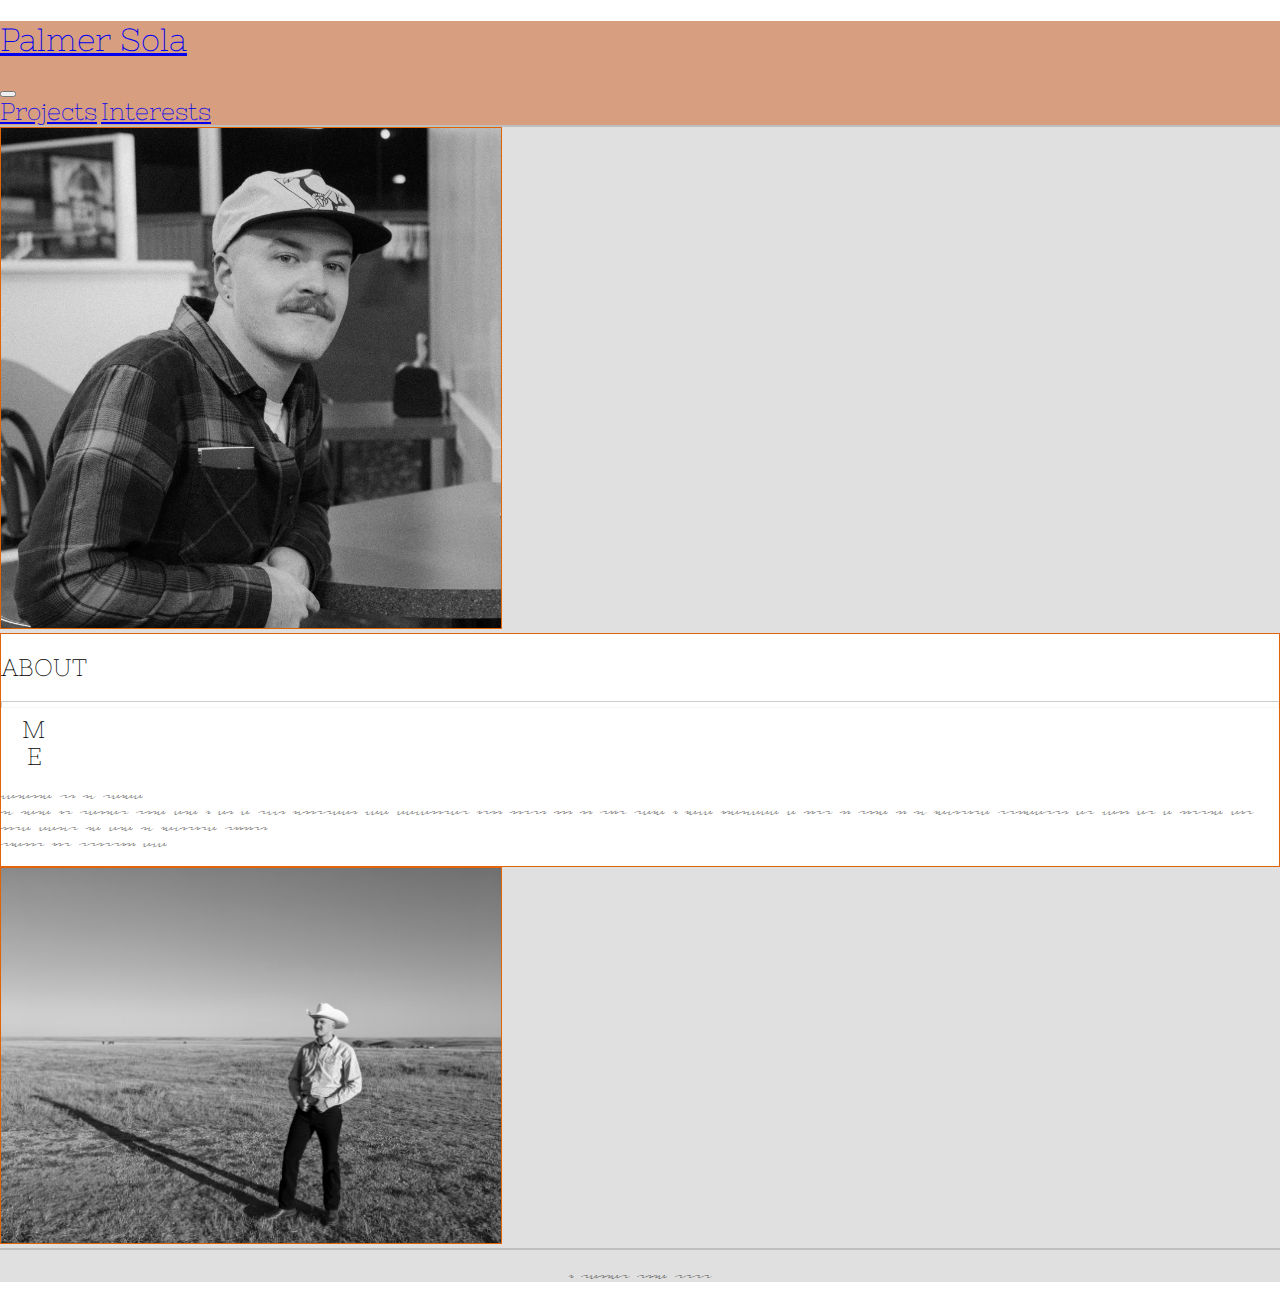
<file: Index.html>
<!DOCTYPE html>
<html lang="en">
  <head>
    <meta charset="UTF-8" />
    <meta http-equiv="X-UA-Compatible" content="IE=edge" />
    <meta name="viewport" content="width=device-width, initial-scale=1.0" />
    <link
      href="https://cdn.jsdelivr.net/npm/bootstrap@5.3.0-alpha2/dist/css/bootstrap.min.css"
      rel="stylesheet"
      integrity="sha384-aFq/bzH65dt+w6FI2ooMVUpc+21e0SRygnTpmBvdBgSdnuTN7QbdgL+OapgHtvPp"
      crossorigin="anonymous"
    />
    <script
      src="https://cdn.jsdelivr.net/npm/bootstrap@5.3.0-alpha2/dist/js/bootstrap.bundle.min.js"
      integrity="sha384-qKXV1j0HvMUeCBQ+QVp7JcfGl760yU08IQ+GpUo5hlbpg51QRiuqHAJz8+BrxE/N"
      crossorigin="anonymous"
    ></script>
    <link rel="stylesheet" href="style.css" />
    <title>Palmer Sola</title>
  </head>
  <body>
    <header>
      <nav class="navbar navbar-expand-lg">
        <div class="container-fluid">
          <a class="navbar-brand" href="index.html">
            <h1 class="fs-4 m-0">Palmer Sola</h1>
          </a>
          <button
            class="navbar-toggler"
            type="button"
            data-bs-toggle="collapse"
            data-bs-target="#navbarNav"
            aria-controls="navbarNav"
            aria-expanded="false"
            aria-label="Toggle navigation"
          >
            <span class="navbar-toggler-icon"></span>
          </button>
          <div
            class="collapse navbar-collapse justify-content-end"
            id="navbarNav"
          >
            <div class="navbar-nav">
              <a class="nav-link" href="projects.html">Projects</a>
              <a class="nav-link" href="interests.html">Interests</a>
            </div>
          </div>
        </div>
      </nav>
    </header>
    <div
      class="back d-flex flex-column col-lg-8 align-items-center justify-content-center mx-auto"
    >
      <img
        class="home m-5 p-5"
        src="assets/images/portrait.jpg"
        alt="portrait of palmer"
      />
      <div class="about d-flex col-10 px-5 py-4 align-items-center">
        <div class="d-flex">
          <div class="align-items-start">
            <h2 class="mb-0">ABOUT</h2>
            <hr class="m-0" />
          </div>
          <h2 class="align-items-end vert p-0 pl-5 mt-4">ME</h2>
        </div>

        <div class="vr mx-3"></div>
        <p>
          Welcome to my page!
          <br />
          My name is Palmer Sola and I am a 25yo Fullstack Web Developer from
          MLPS, MN. On this page I have included a list of some of my favorite
          projects, as well as a little bit more about me and my favorite
          things.
          <br />
          Thanks for stopping by!
        </p>
      </div>
      <img
        class="home m-5 p-5"
        src="assets/images/cowboyB&W.jpg"
        alt="cowboy palmer"
      />
    </div>

    <footer class="text-small">
      <p>© Palmer Sola 2023</p>
    </footer>
  </body>
</html>
</file>
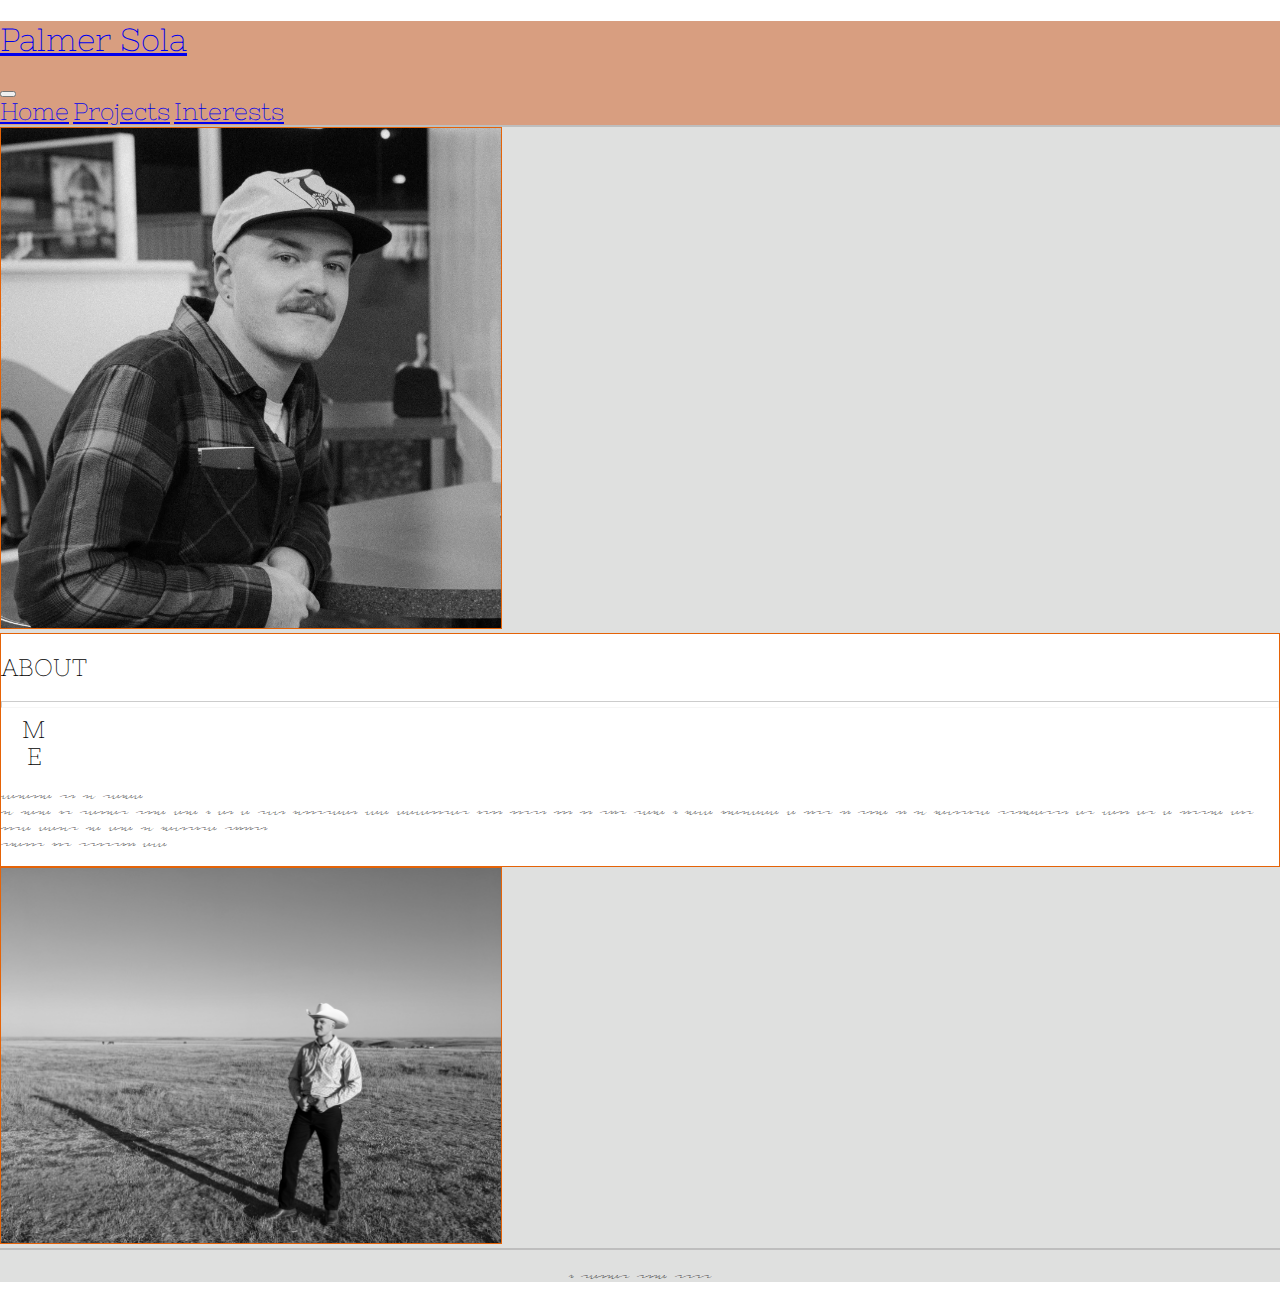
<file: index.html>
<!DOCTYPE html>
<html lang="en">
  <head>
    <meta charset="UTF-8" />
    <meta http-equiv="X-UA-Compatible" content="IE=edge" />
    <meta name="viewport" content="width=device-width, initial-scale=1.0" />
    <link
      href="https://cdn.jsdelivr.net/npm/bootstrap@5.3.0-alpha2/dist/css/bootstrap.min.css"
      rel="stylesheet"
      integrity="sha384-aFq/bzH65dt+w6FI2ooMVUpc+21e0SRygnTpmBvdBgSdnuTN7QbdgL+OapgHtvPp"
      crossorigin="anonymous"
    />
    <script
      src="https://cdn.jsdelivr.net/npm/bootstrap@5.3.0-alpha2/dist/js/bootstrap.bundle.min.js"
      integrity="sha384-qKXV1j0HvMUeCBQ+QVp7JcfGl760yU08IQ+GpUo5hlbpg51QRiuqHAJz8+BrxE/N"
      crossorigin="anonymous"
    ></script>
    <link rel="stylesheet" href="style.css" />
    <title>Palmer Sola</title>
  </head>
  <body>
    <header>
      <nav class="navbar navbar-expand-lg">
        <div class="container-fluid">
          <a class="navbar-brand" href="index.html">
            <h1 class="fs-4 m-0">Palmer Sola</h1>
          </a>
          <button
            class="navbar-toggler"
            type="button"
            data-bs-toggle="collapse"
            data-bs-target="#navbarNav"
            aria-controls="navbarNav"
            aria-expanded="false"
            aria-label="Toggle navigation"
          >
            <span class="navbar-toggler-icon"></span>
          </button>
          <div
            class="collapse navbar-collapse justify-content-end"
            id="navbarNav"
          >
            <div class="navbar-nav">
              <a class="nav-link active" href="index.html">Home</a>
              <a class="nav-link" href="projects.html">Projects</a>
              <a class="nav-link" href="interests.html">Interests</a>
            </div>
          </div>
        </div>
      </nav>
    </header>
    <div
      class="back d-flex flex-column col-lg-8 align-items-center justify-content-center mx-auto"
    >
      <img
        class="home m-5 p-5"
        src="assets/images/portrait.jpg"
        alt="portrait of palmer"
      />
      <div class="about d-flex col-10 px-5 py-4 align-items-center">
        <div class="d-flex">
          <div class="align-items-start">
            <h2 class="mb-0">ABOUT</h2>
            <hr class="m-0" />
          </div>
          <h2 class="align-items-end vert p-0 pl-5 mt-4">ME</h2>
        </div>

        <div class="vr mx-3"></div>
        <p>
          Welcome to my page!
          <br />
          My name is Palmer Sola and I am a 25yo Fullstack Web Developer from
          MLPS, MN. On this page I have included a list of some of my favorite
          projects, as well as a little bit more about me and my favorite
          things.
          <br />
          Thanks for stopping by!
        </p>
      </div>
      <img
        class="home m-5 p-5"
        src="assets/images/cowboyB&W.jpg"
        alt="cowboy palmer"
      />
    </div>

    <footer class="text-small">
      <p>© Palmer Sola 2023</p>
    </footer>
  </body>
</html>
</file>
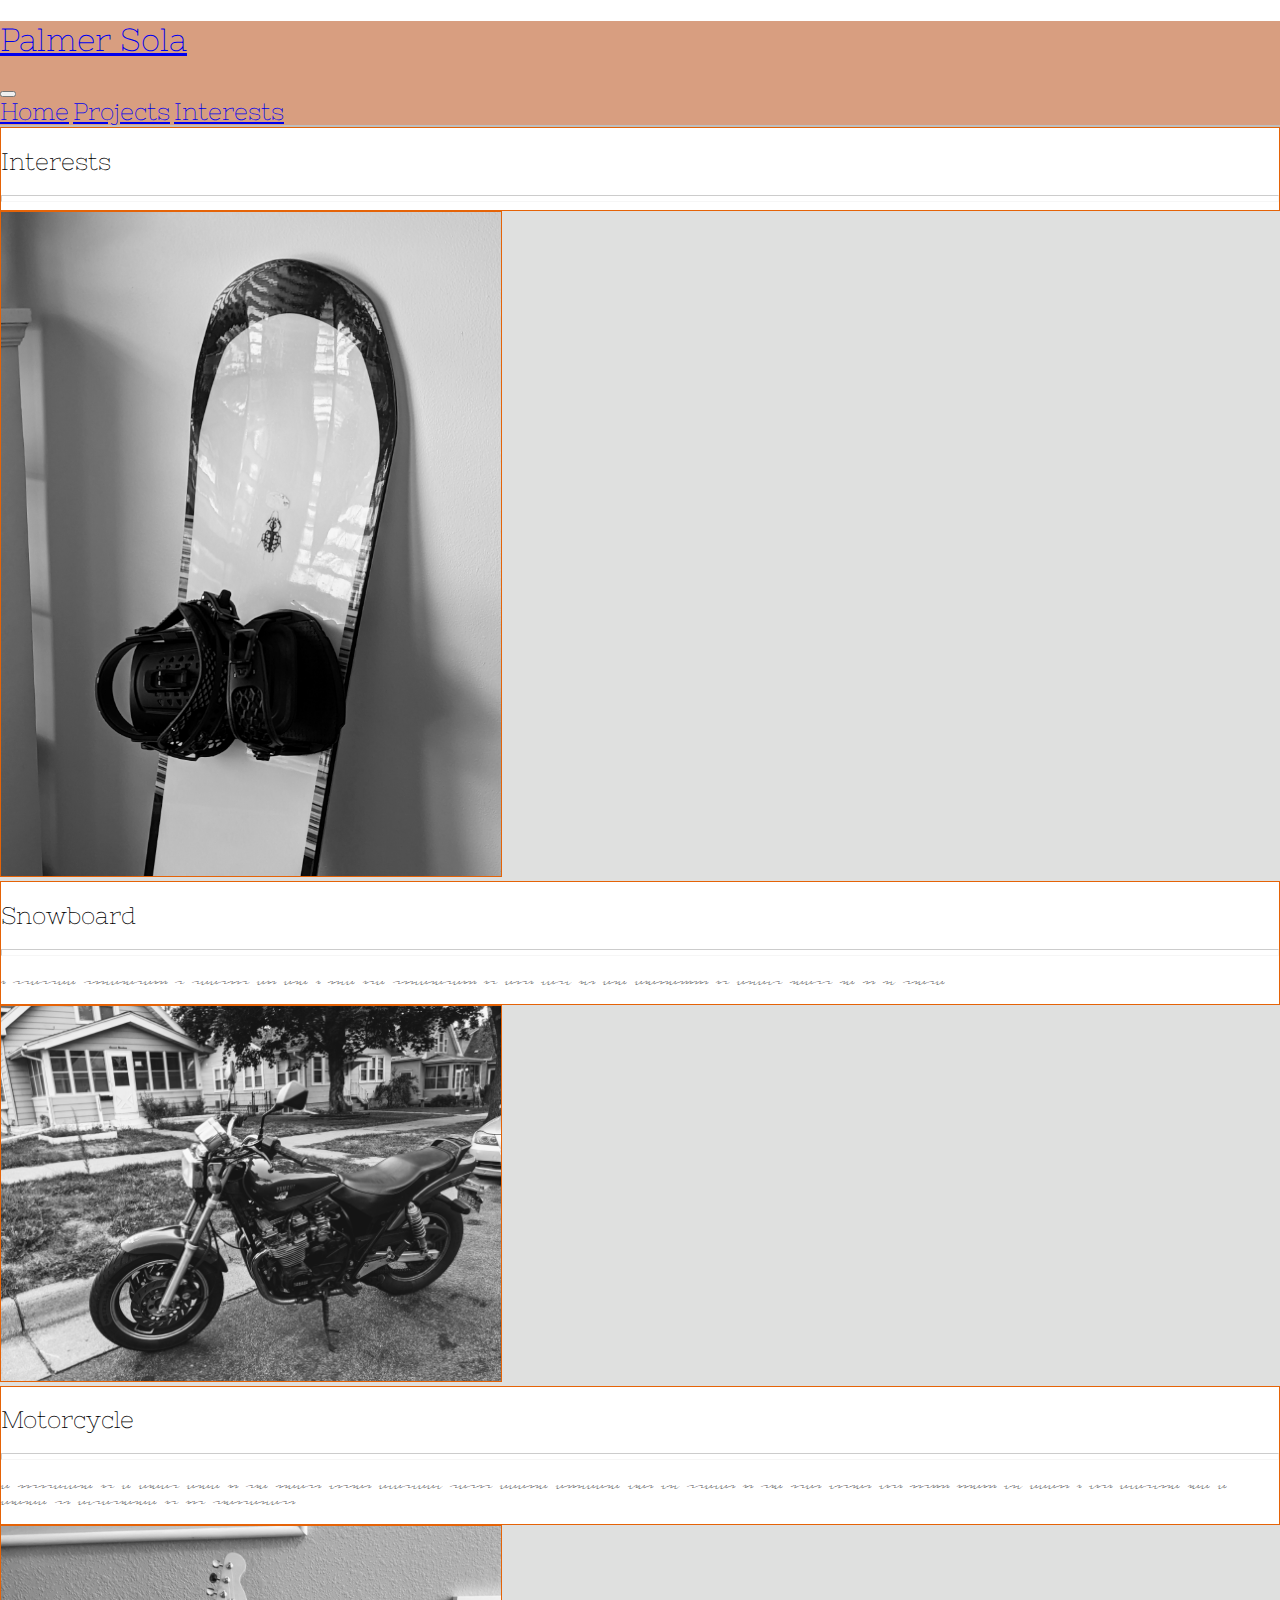
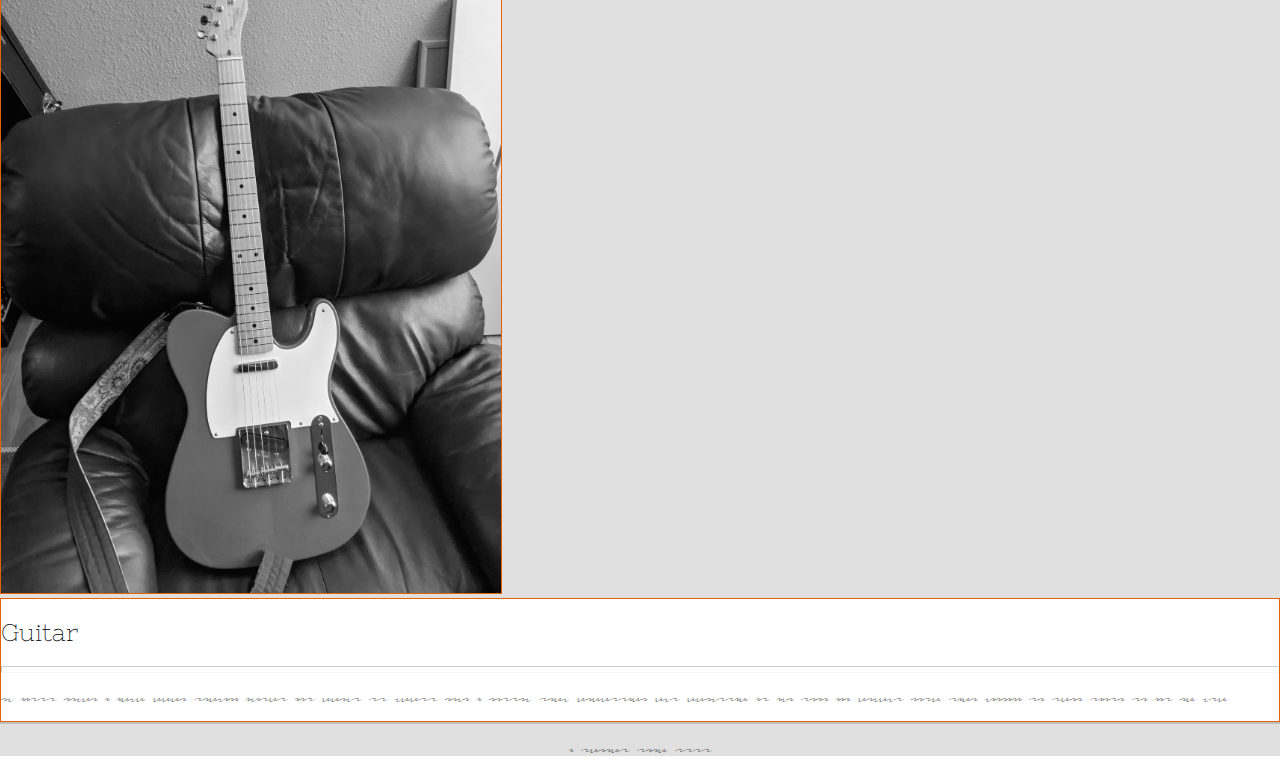
<file: interests.html>
<!DOCTYPE html>
<html lang="en">
  <head>
    <meta charset="UTF-8" />
    <meta http-equiv="X-UA-Compatible" content="IE=edge" />
    <meta name="viewport" content="width=device-width, initial-scale=1.0" />
    <link
      href="https://cdn.jsdelivr.net/npm/bootstrap@5.3.0-alpha2/dist/css/bootstrap.min.css"
      rel="stylesheet"
      integrity="sha384-aFq/bzH65dt+w6FI2ooMVUpc+21e0SRygnTpmBvdBgSdnuTN7QbdgL+OapgHtvPp"
      crossorigin="anonymous"
    />
    <script
      src="https://cdn.jsdelivr.net/npm/bootstrap@5.3.0-alpha2/dist/js/bootstrap.bundle.min.js"
      integrity="sha384-qKXV1j0HvMUeCBQ+QVp7JcfGl760yU08IQ+GpUo5hlbpg51QRiuqHAJz8+BrxE/N"
      crossorigin="anonymous"
    ></script>
    <link rel="stylesheet" href="style.css" />
    <title>Palmer Sola</title>
  </head>
  <body>
    <header>
      <nav class="navbar navbar-expand-lg">
        <div class="container-fluid">
          <a class="navbar-brand" href="index.html">
            <h1 class="fs-4 m-0">Palmer Sola</h1>
          </a>
          <button
            class="navbar-toggler"
            type="button"
            data-bs-toggle="collapse"
            data-bs-target="#navbarNav"
            aria-controls="navbarNav"
            aria-expanded="false"
            aria-label="Toggle navigation"
          >
            <span class="navbar-toggler-icon"></span>
          </button>
          <div
            class="collapse navbar-collapse justify-content-end"
            id="navbarNav"
          >
            <div class="navbar-nav">
              <a class="nav-link" href="index.html">Home</a>
              <a class="nav-link" href="projects.html">Projects</a>
              <a class="nav-link active" href="interests.html">Interests</a>
            </div>
          </div>
        </div>
      </nav>
    </header>
    <div
      class="back d-flex flex-column col-lg-8 align-items-center justify-content-center mx-auto"
    >
      <div
        class="about d-flex col-10 px-5 py-4 mt-5 align-items-center justify-content-center"
      >
        <div class="d-flex">
          <div class="align-items-start">
            <h2 class="mb-0">Interests</h2>
            <hr class="m-0" />
          </div>
        </div>
      </div>

      <img
        class="home m-5 mb-0 p-5"
        src="assets/images/snowboardB&W.jpg"
        alt=""
      />
      <div class="about d-flex col-10 px-5 py-4 mt-3 align-items-center">
        <div class="d-flex">
          <div class="align-items-start">
            <h2 class="mb-0 sqwig">Snowboard</h2>
            <hr class="m-0" />
          </div>
        </div>
        <div class="vr mx-3"></div>
        <p>
          I started snowboarding 2 seasons ago and I love it! Snowboarding is
          both very fun and challenging. It always keeps me on my toes!
        </p>
      </div>

      <img
        class="home m-5 mb-0 p-5"
        src="assets/images/motorcycleB&W.jpg"
        alt=""
      />
      <div class="about d-flex col-10 px-5 py-4 mt-3 align-items-center">
        <div class="d-flex">
          <div class="align-items-start">
            <h2 class="mb-0 sqwig">Motorcycle</h2>
            <hr class="m-0" />
          </div>
        </div>
        <div class="vr mx-3"></div>
        <p>
          A motorcycle is a cheat code in the modern world. Everyday tasks
          become enjoyable when you travel in the open world, with nothing
          holding you back. I wish everyone had a chance to experience it for
          themselves.
        </p>
      </div>

      <img class="home m-5 mb-0 p-5" src="assets/images/guitarB&W.jpg" alt="" />
      <div class="about d-flex col-10 px-5 py-4 mt-3 mb-5 align-items-center">
        <div class="d-flex">
          <div class="align-items-start">
            <h2 class="mb-0 sqwig">Guitar</h2>
            <hr class="m-0" />
          </div>
        </div>
        <div class="vr mx-3"></div>
        <p>
          My first love. I have been playing guitar for about 10 years now. I
          mostly play electric, but acoustic is fun too. I’m always more than
          willing to talk shop, so hit me up!
        </p>
      </div>
    </div>
    <footer class="text-small">
      <p>© Palmer Sola 2023</p>
    </footer>
  </body>
</html>
</file>
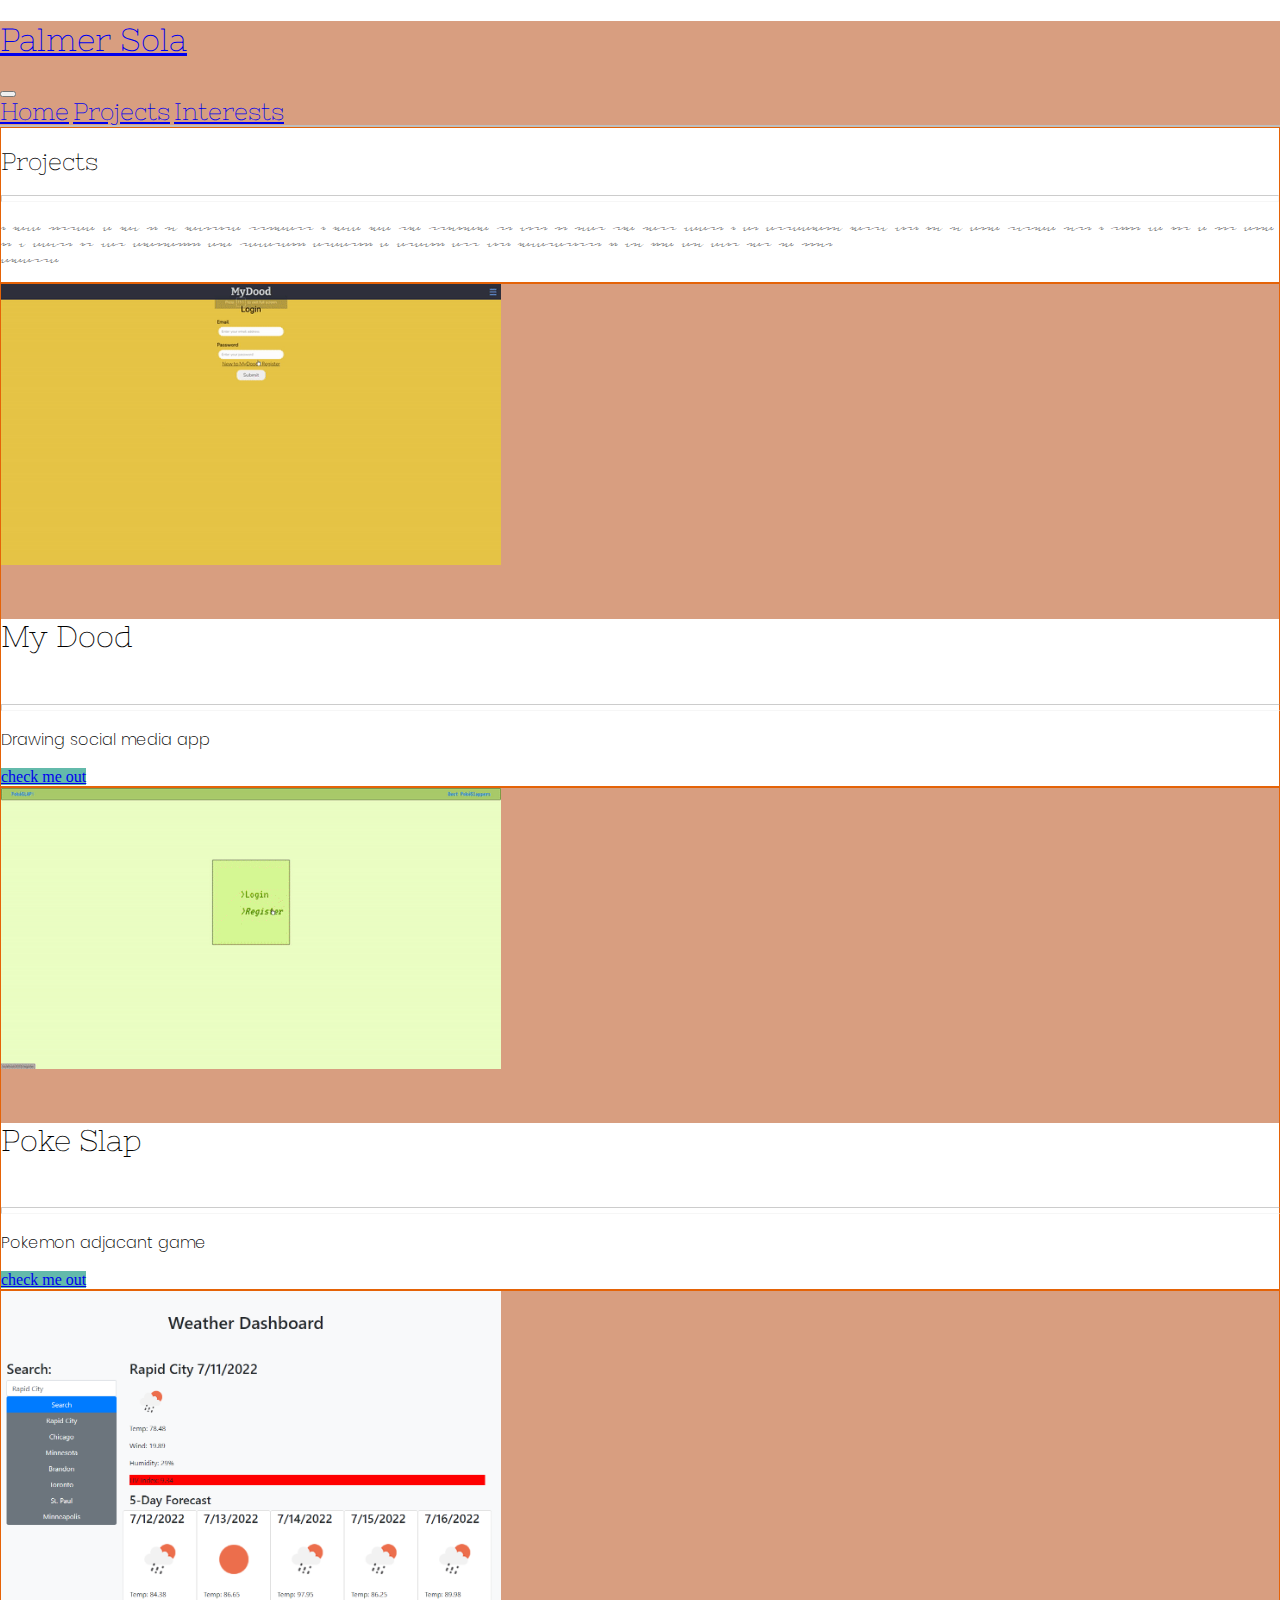
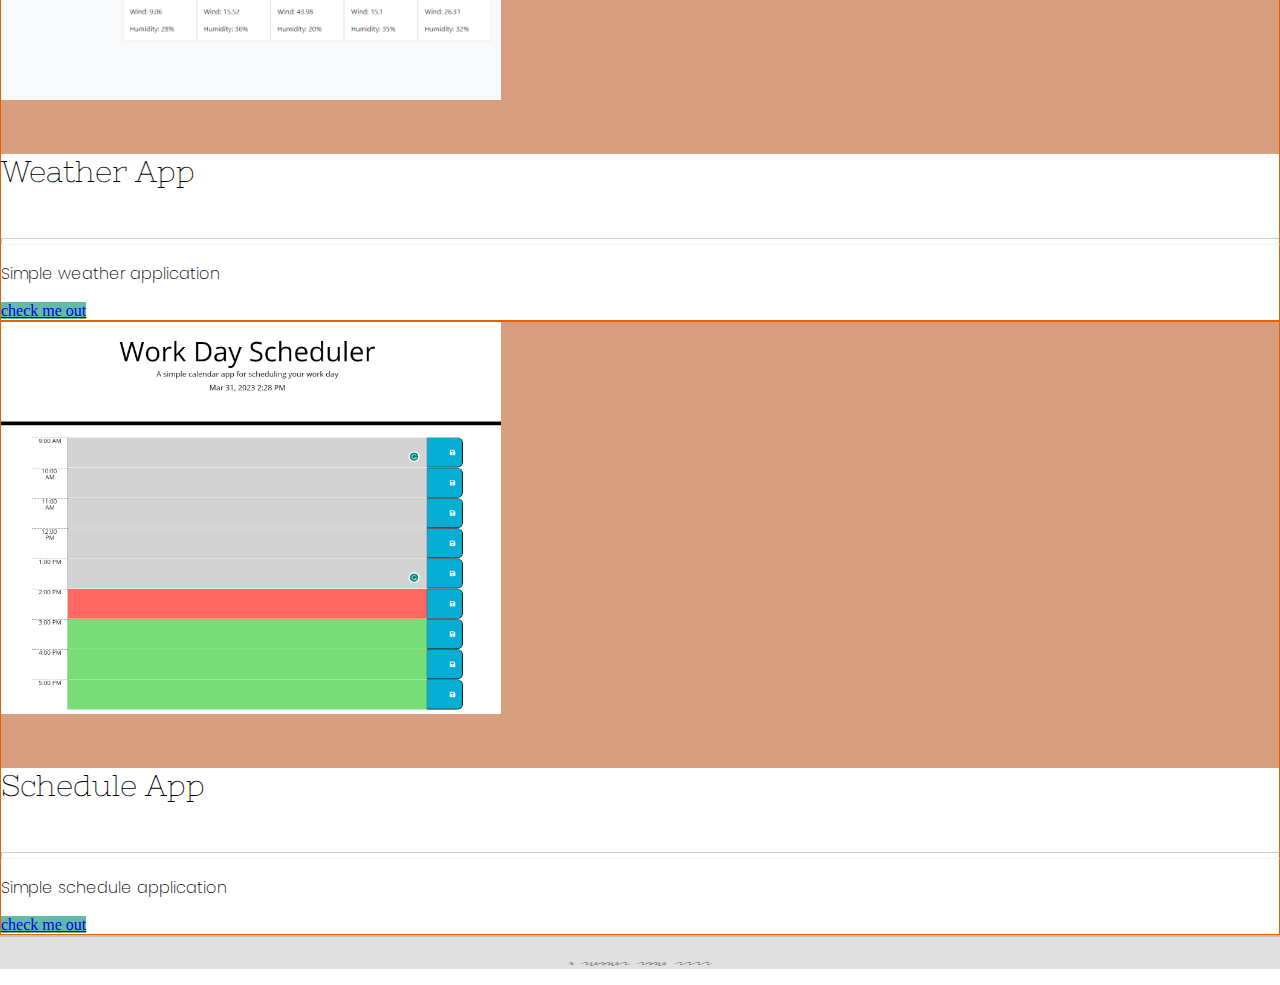
<file: projects.html>
<!DOCTYPE html>
<html lang="en">
  <head>
    <meta charset="UTF-8" />
    <meta http-equiv="X-UA-Compatible" content="IE=edge" />
    <meta name="viewport" content="width=device-width, initial-scale=1.0" />
    <link
      href="https://cdn.jsdelivr.net/npm/bootstrap@5.3.0-alpha2/dist/css/bootstrap.min.css"
      rel="stylesheet"
      integrity="sha384-aFq/bzH65dt+w6FI2ooMVUpc+21e0SRygnTpmBvdBgSdnuTN7QbdgL+OapgHtvPp"
      crossorigin="anonymous"
    />
    <script
      src="https://cdn.jsdelivr.net/npm/bootstrap@5.3.0-alpha2/dist/js/bootstrap.bundle.min.js"
      integrity="sha384-qKXV1j0HvMUeCBQ+QVp7JcfGl760yU08IQ+GpUo5hlbpg51QRiuqHAJz8+BrxE/N"
      crossorigin="anonymous"
    ></script>
    <link rel="stylesheet" href="style.css" />
    <title>Palmer Sola</title>
  </head>
  <body>
    <header>
      <nav class="navbar navbar-expand-lg">
        <div class="container-fluid">
          <a class="navbar-brand" href="index.html">
            <h1 class="fs-4 m-0">Palmer Sola</h1>
          </a>
          <button
            class="navbar-toggler"
            type="button"
            data-bs-toggle="collapse"
            data-bs-target="#navbarNav"
            aria-controls="navbarNav"
            aria-expanded="false"
            aria-label="Toggle navigation"
          >
            <span class="navbar-toggler-icon"></span>
          </button>
          <div
            class="collapse navbar-collapse justify-content-end"
            id="navbarNav"
          >
            <div class="navbar-nav">
              <a class="nav-link" href="index.html">Home</a>
              <a class="nav-link active" href="projects.html">Projects</a>
              <a class="nav-link" href="interests.html">Interests</a>
            </div>
          </div>
        </div>
      </nav>
    </header>
    <div
      class="back d-flex flex-column col-lg-8 align-items-center justify-content-center mx-auto"
    >
      <div class="about d-flex col-10 px-5 py-4 mt-5 align-items-center">
        <div class="d-flex">
          <div class="align-items-start">
            <h2 class="mb-0">Projects</h2>
            <hr class="m-0" />
          </div>
        </div>

        <div class="vr mx-3"></div>
        <p>
          I have listed a few of my favorite projects I have had the privilege
          to work on over the last year. I am especially happy with how My Dood
          turned out, I think we got a lot done in 5 days. It was challenging
          and rewarding creating a drawing app with Javascript. If you find any
          bugs let me know.
          <br />
          Cheers!
        </p>
      </div>
      <div class="">
        <div class="home card col-auto p-5 m-5 rounded-0">
          <img
            src="assets/images/mydood.gif (1).gif"
            class="card-img-top rounded-0"
            alt="my dood"
          />
          <div class="card-body p-3 d-flex flex-column align-items-center">
            <h5 class="card-title">My Dood</h5>
            <hr width="100%" class="my-1" />
            <p class="card-text">Drawing social media app</p>
            <a
              href="https://my-dood.herokuapp.com/"
              target="_blank"
              class="btn btn-primary"
              >check me out</a
            >
          </div>
        </div>
        <div class="home card col-auto p-5 m-5 rounded-0">
          <img
            src="assets/images/Pokeslap_Gif (1).gif"
            class="card-img-top rounded-0"
            alt="poke slap"
          />
          <div class="card-body p-3 d-flex flex-column align-items-center">
            <h5 class="card-title">Poke Slap</h5>
            <hr width="100%" class="my-1" />
            <p class="card-text">Pokemon adjacant game</p>
            <a
              href="https://poke-slap.herokuapp.com/"
              target="_blank"
              class="btn btn-primary"
              >check me out</a
            >
          </div>
        </div>
        <div class="home card col-auto p-5 m-5 rounded-0">
          <img
            src="assets/images/Weather-Dashboard-Img (1).png"
            class="card-img-top rounded-0"
            alt="weather app"
          />
          <div class="card-body p-3 d-flex flex-column align-items-center">
            <h5 class="card-title">Weather App</h5>
            <hr width="100%" class="my-1" />
            <p class="card-text">Simple weather application</p>
            <a
              href="https://palmersola.github.io/Weather-App/"
              target="_blank"
              class="btn btn-primary"
              >check me out</a
            >
          </div>
        </div>
        <div class="home card col-auto p-5 m-5 rounded-0">
          <img
            src="assets/images/schedulerapp.png"
            class="card-img-top rounded-0"
            alt="weather app"
          />
          <div class="card-body p-3 d-flex flex-column align-items-center">
            <h5 class="card-title">Schedule App</h5>
            <hr width="100%" class="my-1" />
            <p class="card-text">Simple schedule application</p>
            <a
              href="https://palmersola.github.io/Scheduler-App/"
              target="_blank"
              class="btn btn-primary"
              >check me out</a
            >
          </div>
        </div>
      </div>
    </div>

    <footer class="text-small">
      <p>© Palmer Sola 2023</p>
    </footer>
  </body>
</html>
</file>
<file: style.css>
@import url("https://fonts.googleapis.com/css2?family=Comfortaa:wght@400;700&family=Nixie+One&family=Poppins:ital,wght@0,200;0,400;1,100&family=Redacted+Script:wght@300&display=swap");
:root {
  --main: #e56307;
  --second: #d89e80;
  --gray: #bebebe;
  --neutral: #dfe0df;
  --accent: #63baab;
}

html,
body {
  margin: 0;
  padding: 0;
}

header {
  background-color: var(--second);
  border-bottom: 2px solid var(--gray);
}

h1,
h2,
h5,
.navbar-nav a {
  font-family: "Nixie One", cursive;
  font-weight: 100;
  font-style: none;
}

.navbar-nav a {
  font-size: x-large;
}

img {
  width: 500px !important;
}

p {
  font-family: "Redacted Script", cursive;
  font-weight: 200;
}

p:hover {
  font-family: "Poppins", sans-serif;
}

.back {
  background-color: var(--neutral);
  height: auto;
}

.home {
  background-color: var(--second);
  border: 1px solid var(--main);
}

.about {
  background-color: white;
  border: 1px solid var(--main);
}

.vert {
  writing-mode: vertical-lr;
  text-orientation: upright;
}

hr {
  color: var(--second);
  height: 5px;
  opacity: 50%;
}

.vr {
  color: var(--main);
  width: 10px;
  opacity: 50%;
}

.card-body {
  background-color: white;
}

.card-text {
  font-family: "Poppins", sans-serif;
}

h5 {
  font-size: 30px;
}

.btn {
  border: none;
  background-color: var(--accent);
}

.btn:hover {
  background-color: var(--second);
}

footer {
  font-family: "Nixie One", cursive;
  font-weight: 100;
  background-color: var(--neutral);
  border-top: 2px solid var(--gray);
  text-align: center;
}
</file>
